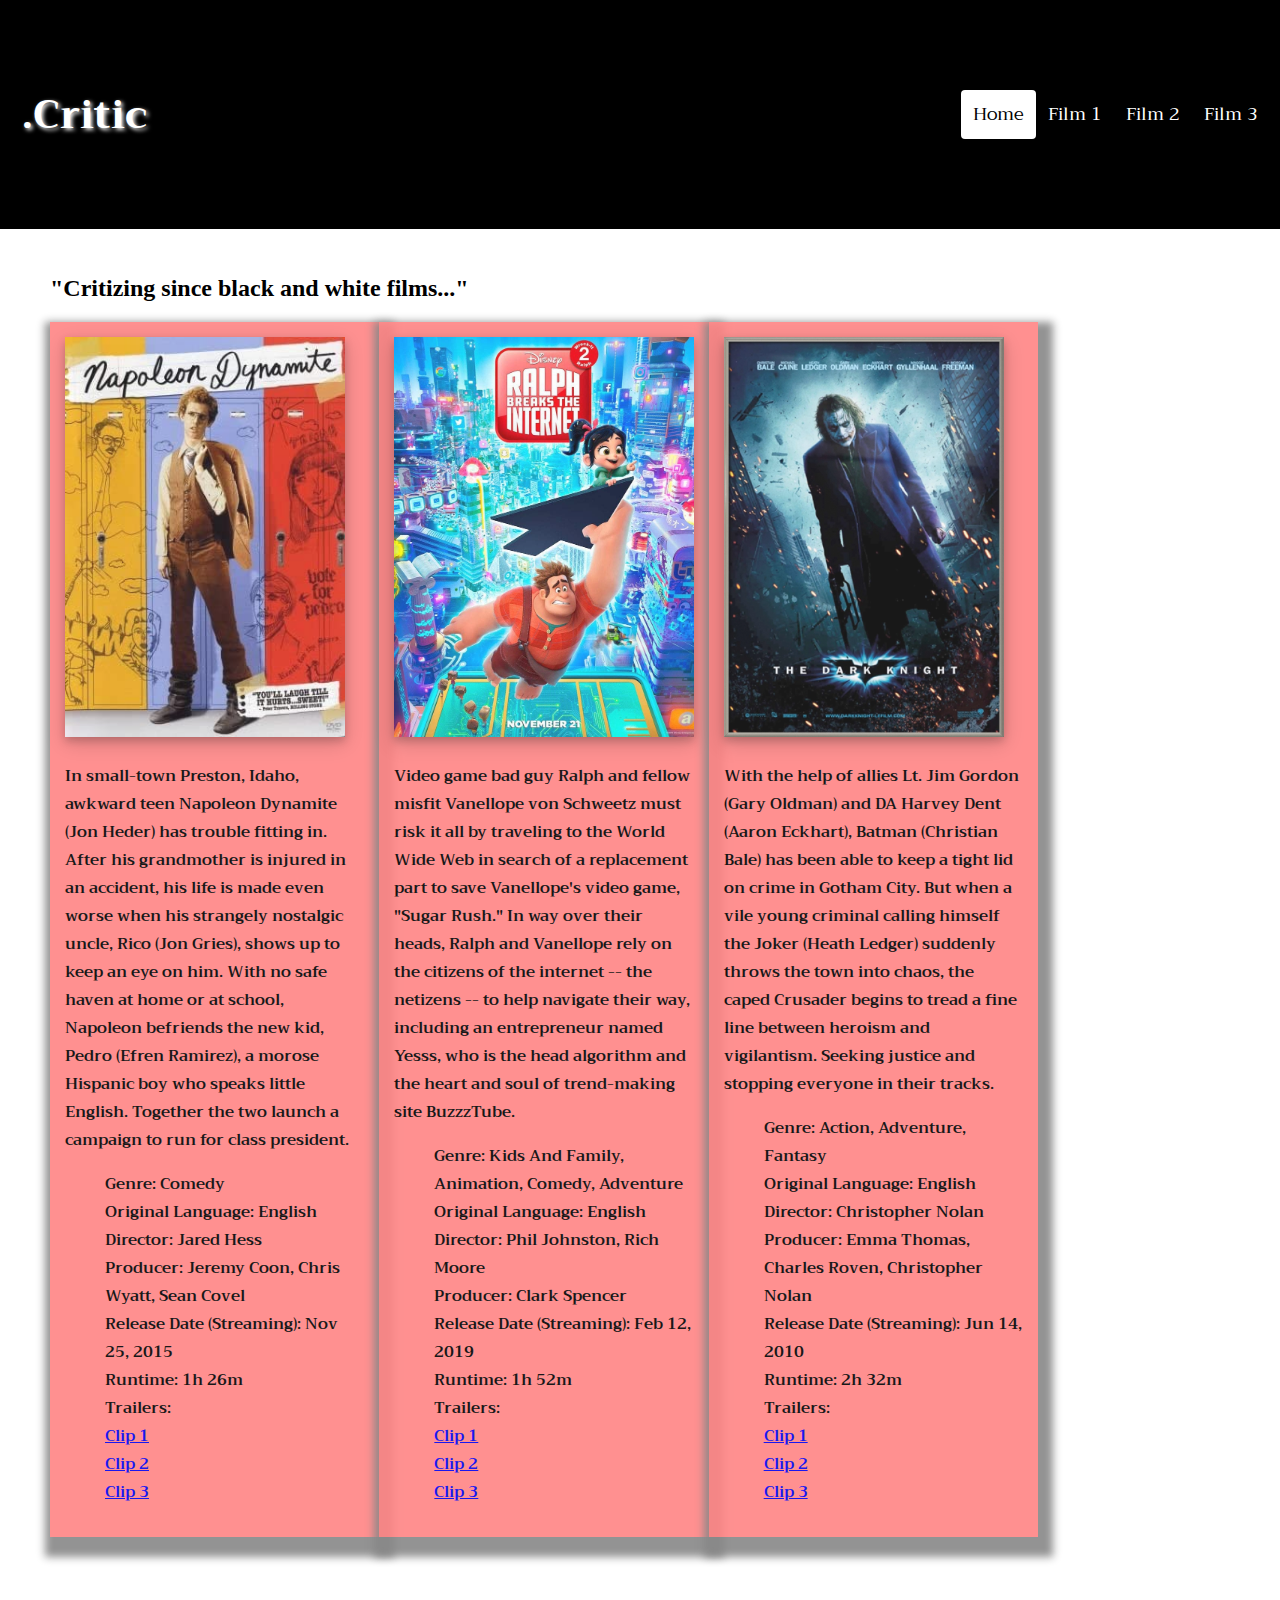
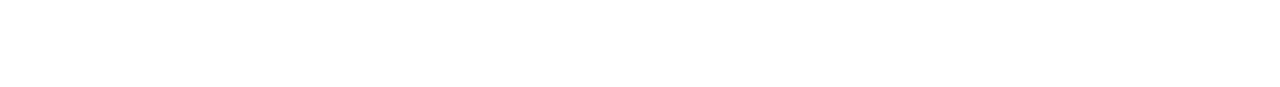
<file: index.html>
<!DOCTYPE html>
<html>
  <head>
    <meta name="viewport" content="width=device-width, initial-scale =-1">

    <title>Da Critic</title>

    <link href="style.css" rel="stylesheet" type="text/css"/>
    <link rel="stylesheet" href="https://fonts.googleapis.com/css?family=Trirong">
    <link rel="icon" type="image/png" href="images/FilmLogo.jpg">

  </head>
  <body>
    <div id="navBar">
      <a href="index.html" id="logo">.Critic </a>
      <div id="navBar-right">
        <a class="active" href="index.html">Home</a>
        <a href="Page2.html">Film 1</a>
        <a href="Page3.html">Film 2</a>
        <a href="Page4.html">Film 3</a>
      </div>
    </div>
  <div>
    <div class="row"  id="secondDiv">
      <h2>"Critizing since black and white films..."</h2>
         <div class="column">
           <div><a href="Page2.html"><img   id="moviePoster" src="images\NapoleanDynamite.jpg"></a></div>
           <p>In small-town Preston, Idaho, awkward teen Napoleon Dynamite (Jon Heder) has trouble fitting in. After his grandmother is injured in an accident, his life is made even worse when his strangely nostalgic uncle, Rico (Jon Gries), shows up to keep an eye on him. With no safe haven at home or at school, Napoleon befriends the new kid, Pedro (Efren Ramirez), a morose Hispanic boy who speaks little English. Together the two launch a campaign to run for class president.</p>
             <ul class="movieSpecs">
               <li>Genre:	Comedy</li>
               <li>Original Language:	English</li>
               <li>Director:	Jared Hess</li>
               <li>Producer:	Jeremy Coon, Chris Wyatt, Sean Covel</li>
               <li>Release Date (Streaming):	Nov 25, 2015</li>
               <li>Runtime:	1h 26m</li>
               <li>Trailers:	<br> <a href="https://www.youtube.com/watch?v=ZHDi_AnqwN4">Clip 1</a> <a href="https://www.youtube.com/watch?v=NZJrGuC92U8">Clip 2<a/> <a href="https://www.youtube.com/watch?v=xL-VX3WbA9U">Clip 3</a></li>
             </ul>
          </div>



        <div class="column">
          <div><a href="Page3.html"><img id="moviePoster" src="images\RalphBreaksTheInternet.jpg"></a></div>
          <p>Video game bad guy Ralph and fellow misfit Vanellope von Schweetz must risk it all by traveling to the World Wide Web in search of a replacement part to save Vanellope's video game, "Sugar Rush." In way over their heads, Ralph and Vanellope rely on the citizens of the internet -- the netizens -- to help navigate their way, including an entrepreneur named Yesss, who is the head algorithm and the heart and soul of trend-making site BuzzzTube.</p>
              <ul class="movieSpecs">
                <li>Genre:	Kids And Family, Animation, Comedy, Adventure</li>
                <li>Original Language:	English</li>
                <li>Director:	Phil Johnston, Rich Moore</li>
                <li>Producer:	Clark Spencer</li>
                <li>Release Date (Streaming):	Feb 12, 2019</li>
                <li>Runtime:	1h 52m</li>
                <li>Trailers:	<br> <a href="https://www.youtube.com/watch?v=_BcYBFC6zfY">Clip 1</a> <a href="https://www.youtube.com/watch?v=T73h5bmD8Dc">Clip 2<a/> <a href="https://www.youtube.com/watch?v=DIBw9dSVKdU">Clip 3</a></li>
              </ul>
          </div>



        <div class="column">
          <div><a href="Page4.html"><img id="moviePoster" src="images\TheDarKnight.jpg"></a></div>
          <p>With the help of allies Lt. Jim Gordon (Gary Oldman) and DA Harvey Dent (Aaron Eckhart), Batman (Christian Bale) has been able to keep a tight lid on crime in Gotham City. But when a vile young criminal calling himself the Joker (Heath Ledger) suddenly throws the town into chaos, the caped Crusader begins to tread a fine line between heroism and vigilantism. Seeking justice and stopping everyone in their tracks.</p>
            <ul class="movieSpecs">
              <li>Genre:	Action, Adventure, Fantasy</li>
              <li>Original Language:	English</li>
              <li>Director:	Christopher Nolan</li>
              <li>Producer:	Emma Thomas, Charles Roven, Christopher Nolan</li>
              <li>Release Date (Streaming):	Jun 14, 2010</li>
              <li>Runtime:	2h 32m</li>
              <li>Trailers:	<br> <a href="https://www.youtube.com/watch?v=EXeTwQWrcwY">Clip 1</a> <a href="https://www.youtube.com/watch?v=TQfATDZY5Y4">Clip 2<a/> <a href="https://www.youtube.com/watch?v=jXAYAN6jO5k">Clip 3</a></li>
            </ul>
          </div>
    </div>
  </div>
    <script src="JSStyle.js"></script>
  </body>
</html>
</file>
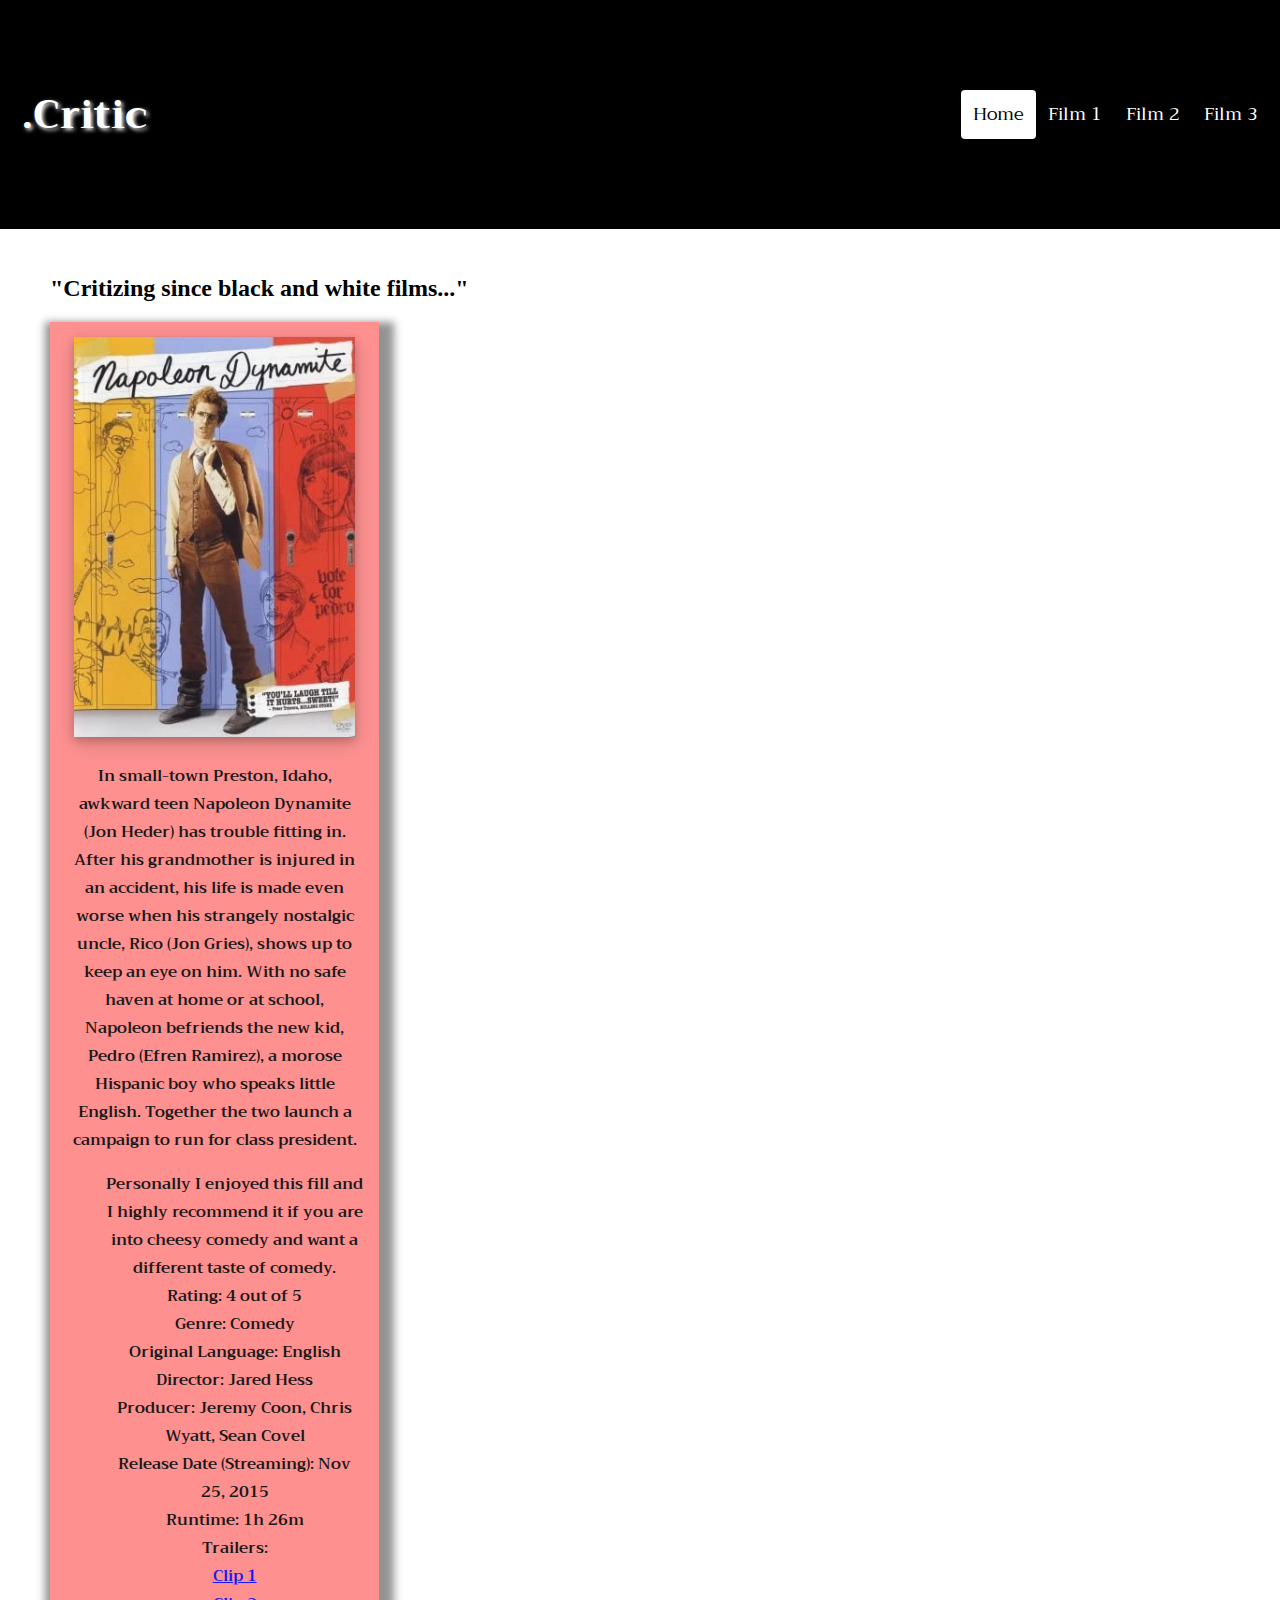
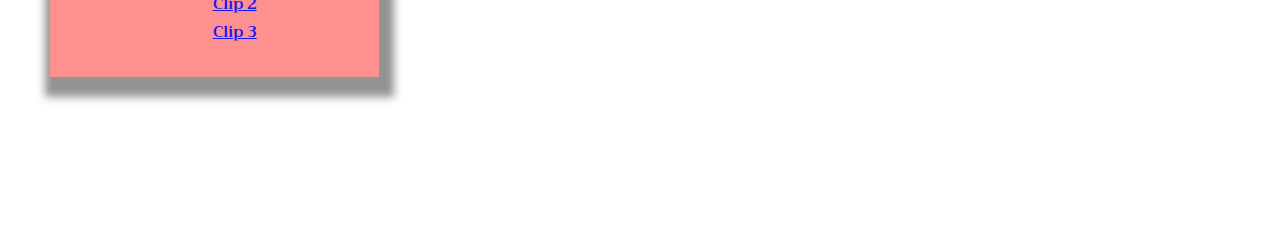
<file: Page2.html>
<!DOCTYPE html>
<html>
  <head>
    <meta name="viewport" content="width=device-width, initial-scale =-1">

    <title>Da Critic</title>

    <link href="style.css" rel="stylesheet" type="text/css"/>
    <link rel="stylesheet" href="https://fonts.googleapis.com/css?family=Trirong">
    <link rel="icon" type="image/png" href="images/FilmLogo.jpg">

  </head>
  <body>
    <div id="navBar">
      <a href="index.html" id="logo">.Critic </a>
      <div id="navBar-right">
        <a class="active" href="index.html">Home</a>
        <a href="Page2.html">Film 1</a>
        <a href="Page3.html">Film 2</a>
        <a href="Page4.html">Film 3</a>
      </div>
    </div>

    <div>
      ><div class="row"  id="secondDiv">
        <h2>"Critizing since black and white films..."</h2>
           <center><div class="column">
             <div><img   id="moviePoster" src="images\NapoleanDynamite.jpg"></div>
             <p>In small-town Preston, Idaho, awkward teen Napoleon Dynamite (Jon Heder) has trouble fitting in. After his grandmother is injured in an accident, his life is made even worse when his strangely nostalgic uncle, Rico (Jon Gries), shows up to keep an eye on him. With no safe haven at home or at school, Napoleon befriends the new kid, Pedro (Efren Ramirez), a morose Hispanic boy who speaks little English. Together the two launch a campaign to run for class president.</p>
               <ul class="movieSpecs">
                 <li>Personally I enjoyed this fill and I highly recommend it if you are into cheesy comedy and want a different taste of comedy.</li>
                 <li>Rating: 4 out of 5 </li>
                 <li>Genre:	Comedy</li>
                 <li>Original Language:	English</li>
                 <li>Director:	Jared Hess</li>
                 <li>Producer:	Jeremy Coon, Chris Wyatt, Sean Covel</li>
                 <li>Release Date (Streaming):	Nov 25, 2015</li>
                 <li>Runtime:	1h 26m</li>
                 <li>Trailers:	<br><a href="https://www.youtube.com/watch?v=ZHDi_AnqwN4">Clip 1</a> <a href="https://www.youtube.com/watch?v=NZJrGuC92U8">Clip 2<a/> <a href="https://www.youtube.com/watch?v=xL-VX3WbA9U">Clip 3</a></li>
               </ul>
            </div></center>
      </div>
    </div>
    <script src="JSStyle.js"></script>
  </body>
</html>
</file>
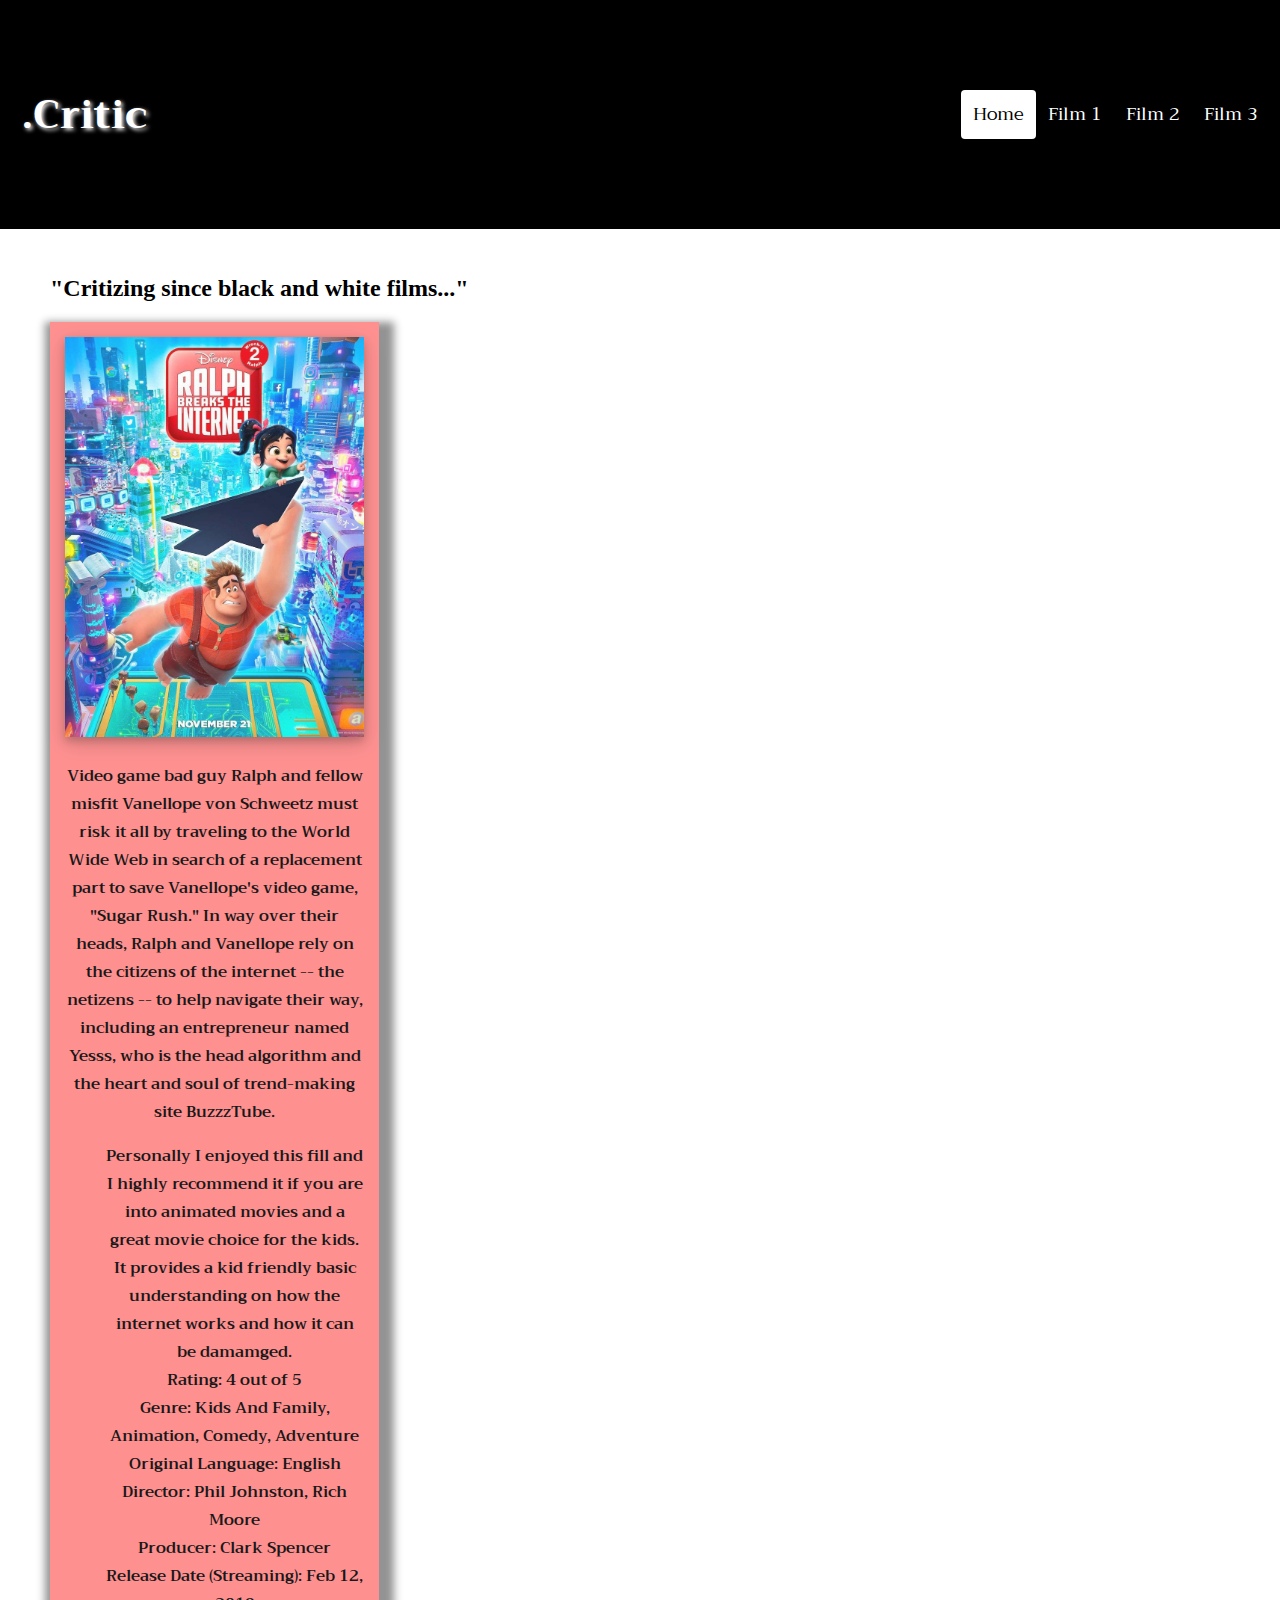
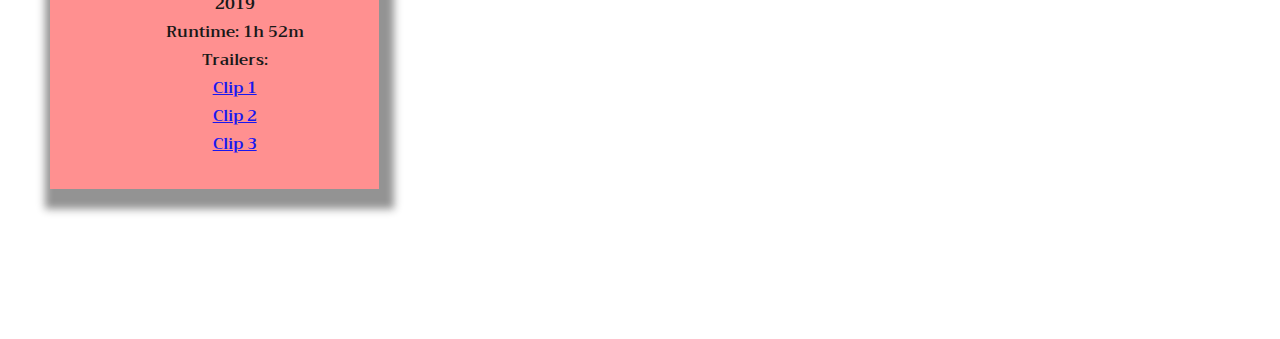
<file: Page3.html>
<!DOCTYPE html>
<html>
  <head>
    <meta name="viewport" content="width=device-width, initial-scale =-1">

    <title>Da Critic</title>

    <link href="style.css" rel="stylesheet" type="text/css"/>
    <link rel="stylesheet" href="https://fonts.googleapis.com/css?family=Trirong">
    <link rel="icon" type="image/png" href="images/FilmLogo.jpg">

  </head>
  <body>
    <div id="navBar">
      <a href="index.html" id="logo">.Critic </a>
      <div id="navBar-right">
        <a class="active" href="index.html">Home</a>
        <a href="Page2.html">Film 1</a>
        <a href="Page3.html">Film 2</a>
        <a href="Page4.html">Film 3</a>
      </div>
    </div>

    <div>
      <div class="row"  id="secondDiv">
        <h2>"Critizing since black and white films..."</h2>
        <center><div class="column">
          <div><img id="moviePoster" src="images\RalphBreaksTheInternet.jpg"></div>
          <p>Video game bad guy Ralph and fellow misfit Vanellope von Schweetz must risk it all by traveling to the World Wide Web in search of a replacement part to save Vanellope's video game, "Sugar Rush." In way over their heads, Ralph and Vanellope rely on the citizens of the internet -- the netizens -- to help navigate their way, including an entrepreneur named Yesss, who is the head algorithm and the heart and soul of trend-making site BuzzzTube.</p>
              <ul class="movieSpecs">
                <li>Personally I enjoyed this fill and I highly recommend it if you are into animated movies and a great movie choice for the kids. It provides a kid friendly basic understanding on how the internet works and how it can be damamged.</li>
                <li>Rating: 4 out of 5 </li>                
                <li>Genre:	Kids And Family, Animation, Comedy, Adventure</li>
                <li>Original Language:	English</li>
                <li>Director:	Phil Johnston, Rich Moore</li>
                <li>Producer:	Clark Spencer</li>
                <li>Release Date (Streaming):	Feb 12, 2019</li>
                <li>Runtime:	1h 52m</li>
                <li>Trailers:	<br> <a href="https://www.youtube.com/watch?v=_BcYBFC6zfY">Clip 1</a> <a href="https://www.youtube.com/watch?v=T73h5bmD8Dc">Clip 2<a/> <a href="https://www.youtube.com/watch?v=DIBw9dSVKdU">Clip 3</a></li>
              </ul>
          </div></center>
      </div>
    </div>
    <script src="JSStyle.js"></script>
  </body>
</html>
</file>
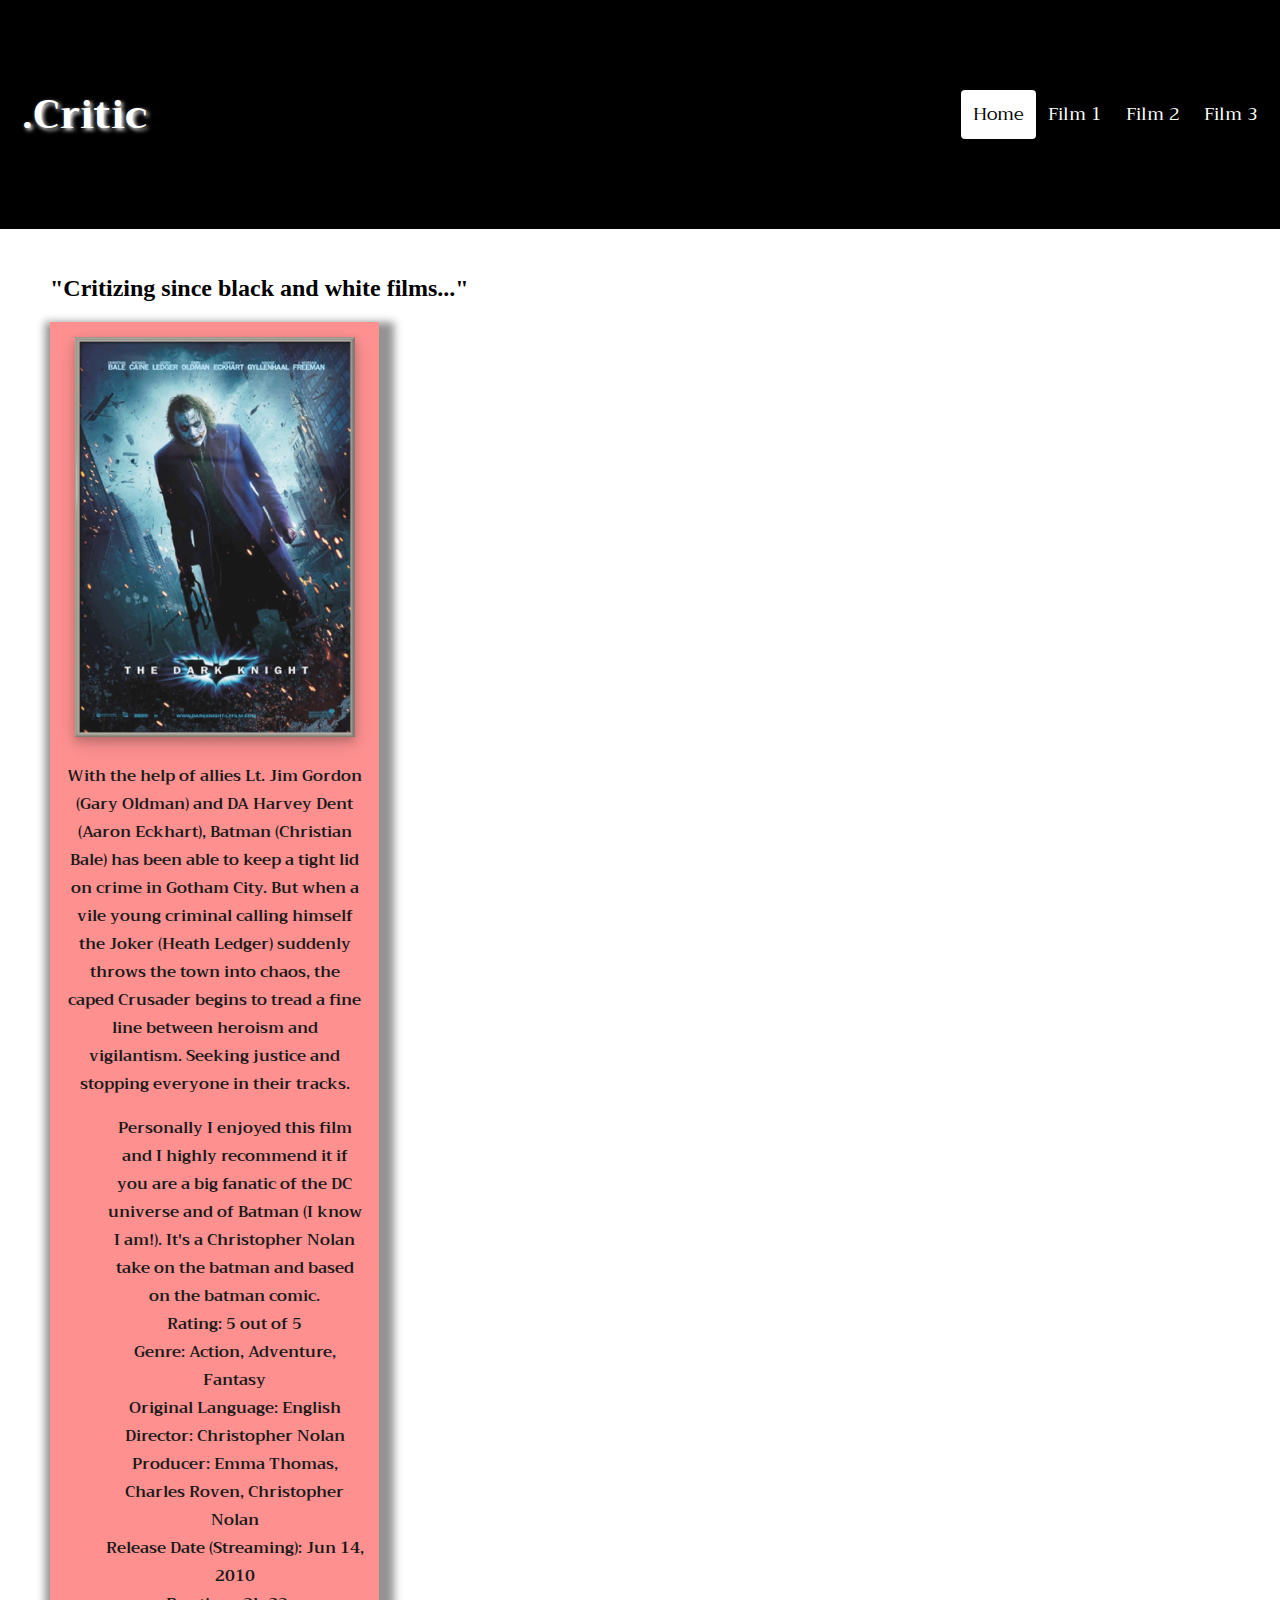
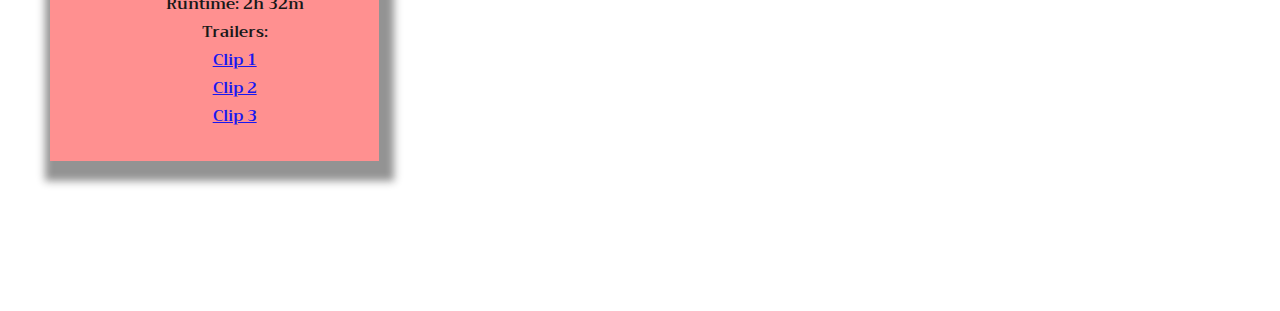
<file: Page4.html>
<!DOCTYPE html>
<html>
  <head>
    <meta name="viewport" content="width=device-width, initial-scale =-1">

    <title>Da Critic</title>

    <link href="style.css" rel="stylesheet" type="text/css"/>
    <link rel="stylesheet" href="https://fonts.googleapis.com/css?family=Trirong">
    <link rel="icon" type="image/png" href="images/FilmLogo.jpg">

  </head>
  <body>
    <div id="navBar">
      <a href="index.html" id="logo">.Critic </a>
      <div id="navBar-right">
        <a class="active" href="index.html">Home</a>
        <a href="Page2.html">Film 1</a>
        <a href="Page3.html">Film 2</a>
        <a href="Page4.html">Film 3</a>
      </div>
    </div>

    <div>
      <div class="row"  id="secondDiv">
        <h2>"Critizing since black and white films..."</h2>
        <center><div class="column">
          <div><img id="moviePoster" src="images\TheDarKnight.jpg"></div>
          <p>With the help of allies Lt. Jim Gordon (Gary Oldman) and DA Harvey Dent (Aaron Eckhart), Batman (Christian Bale) has been able to keep a tight lid on crime in Gotham City. But when a vile young criminal calling himself the Joker (Heath Ledger) suddenly throws the town into chaos, the caped Crusader begins to tread a fine line between heroism and vigilantism. Seeking justice and stopping everyone in their tracks.</p>
            <ul class="movieSpecs">
              <li>Personally I enjoyed this film and I highly recommend it if you are a big fanatic of the DC universe and of Batman (I know I am!). It's a Christopher Nolan take on the batman and based on the batman comic.</li>
              <li>Rating: 5 out of 5 </li>
              <li>Genre:	Action, Adventure, Fantasy</li>
              <li>Original Language:	English</li>
              <li>Director:	Christopher Nolan</li>
              <li>Producer:	Emma Thomas, Charles Roven, Christopher Nolan</li>
              <li>Release Date (Streaming):	Jun 14, 2010</li>
              <li>Runtime:	2h 32m</li>
              <li>Trailers:	<br> <a href="https://www.youtube.com/watch?v=EXeTwQWrcwY">Clip 1</a> <a href="https://www.youtube.com/watch?v=TQfATDZY5Y4">Clip 2<a/> <a href="https://www.youtube.com/watch?v=jXAYAN6jO5k">Clip 3</a></li>
            </ul>
          </div></center>
      </div>
    </div>
    <script src="JSStyle.js"></script>
  </body>
</html>
</file>
<file: style.css>
* {
  box-sizing: border-box;
}

body {
  margin: 0;
  background-color: white;
}

/* Style the top navigation bar */
#navBar {
  font-family: "Trirong", serif;
  overflow: hidden;
  background-color: /*#42d1f5;*/ black;
  padding: 90px 10px; /* Large padding which will shrink on scroll (using JS) */
  transition: 0.4s; /* Adds a transition effect when the padding is decreased */
  position: fixed; /* Sticky/fixed navbar */
  width: 100%;
  top: 0; /* At the top */
  z-index: 99;
}

/*Style the topnav links*/
#navBar a {
  float: left;
  color: white;
  text-align: center;
  padding: 12px;
  text-decoration: none;
  font-size: 18px;
  line-height: 25px;
  border-radius: 4px;
}

/* Style the logo */
#navBar #logo {
  font-size: 40px;
  font-weight: bold;
  transition: 0.4s;
  text-shadow: 2px 2px 4px #ffffff;

}

/*Change color hover*/
#navBar a:hover {
  background-color: #FFFFFF;
  color: black;
}

/* Style the active/current link */
#navBar a.active {
  background-color: white;
  color: black;
}

/* Display some links to the right */
#navBar-right {
  float: right;
}

#img {
}

/*Create three equal columns that float next to each other*/
.column {
  background-color: #ff8585;
  float: left;
  width: 33.333%;
  padding: 15px;
  opacity: 0.9;
  font-family: "Trirong", serif;
  font-weight: 585;
  box-shadow: 5px 10px 8px 10px #888888;
}

/*#columnBorder {
  border-style: none ridge ridge none;
}*/

#secondDiv {
  position: absolute;
  top: 5px;
}

/*clear float after the columns*/
.row :after {
  content: " ";
  display: table;
  clear: both;
}

.row {
    padding: 150px 50px;
    background-color: white;
    margin-top: 100px;
    width: 85%;
}

#moviePoster {
  max-width: 300px;
  max-height: 400px;
  margin: auto;
  box-shadow: 0 4px 8px 0 rgba(0, 0, 0, 0.2), 0 6px 20px 0 rgba(0, 0, 0, 0.19);
  margin-left: auto;
  margin-right: auto;
}

.movieSpecs {
  list-style-type: none;
}

/* Responsive layout- makes the three columns stack on top of each other instead of next to each other*/
/* left an extra bracket underneath width*/
@media screen and (max-width: 600px) {
  #navBar {
    padding: 20px 10px !important;
  }
  #navBar a {
    float: none;
    display: block;
    text-align: left;
  }
  #navBar-right {
    float: none;
  }
  .column {
    width: 100%;
    }
  }
</file>
